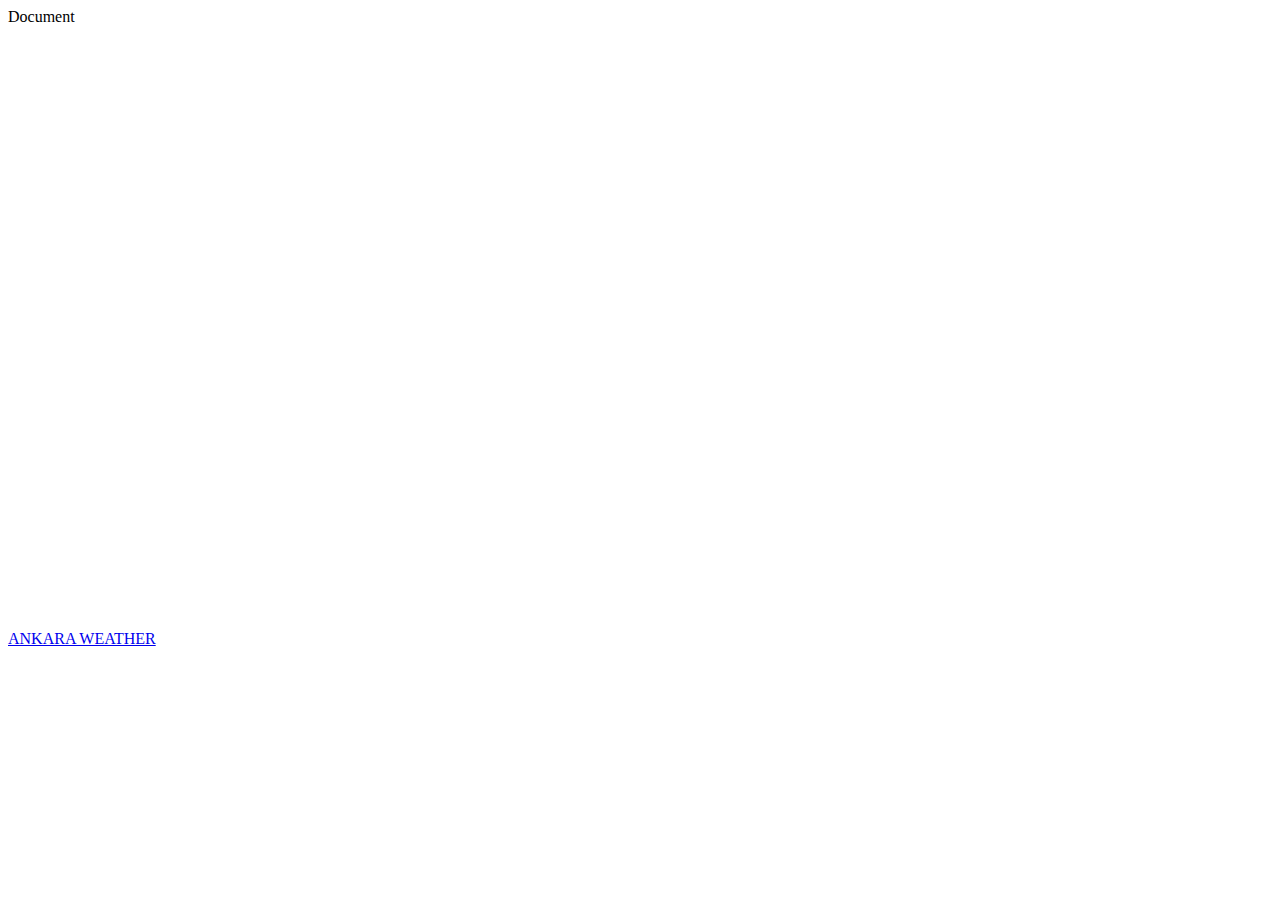
<file: Project Manhattan/templates/widget.html>
<!DOCTYPE html>
<html lang="en">
<head>
    <meta charset="UTF-8">
    <meta http-equiv="X-UA-Compatible" content="IE=edge">
    <meta name="viewport" content="width=device-width, initial-scale=1.0"
    <title>Document</title>

    <div style="width: 100%"><iframe width="100%" height="600" frameborder="0" scrolling="no" marginheight="0" marginwidth="0" src="https://maps.google.com/maps?width=100%25&amp;height=600&amp;hl=en&amp;q=Ankara+(My%20Business%20Name)&amp;t=&amp;z=14&amp;ie=UTF8&amp;iwloc=B&amp;output=embed"><a href="https://www.maps.ie/population/">Find Population on Map</a></iframe></div>
    
    <a class="weatherwidget-io" href="https://forecast7.com/en/39d9332d86/ankara/" data-label_1="ANKARA" data-label_2="WEATHER" data-theme="original" >ANKARA WEATHER</a>
    <script>
    !function(d,s,id){var js,fjs=d.getElementsByTagName(s)[0];if(!d.getElementById(id)){js=d.createElement(s);js.id=id;js.src='https://weatherwidget.io/js/widget.min.js';fjs.parentNode.insertBefore(js,fjs);}}(document,'script','weatherwidget-io-js');
    </script>

</head>
<body>
    

    
    
    
</body>
</html>
</file>
